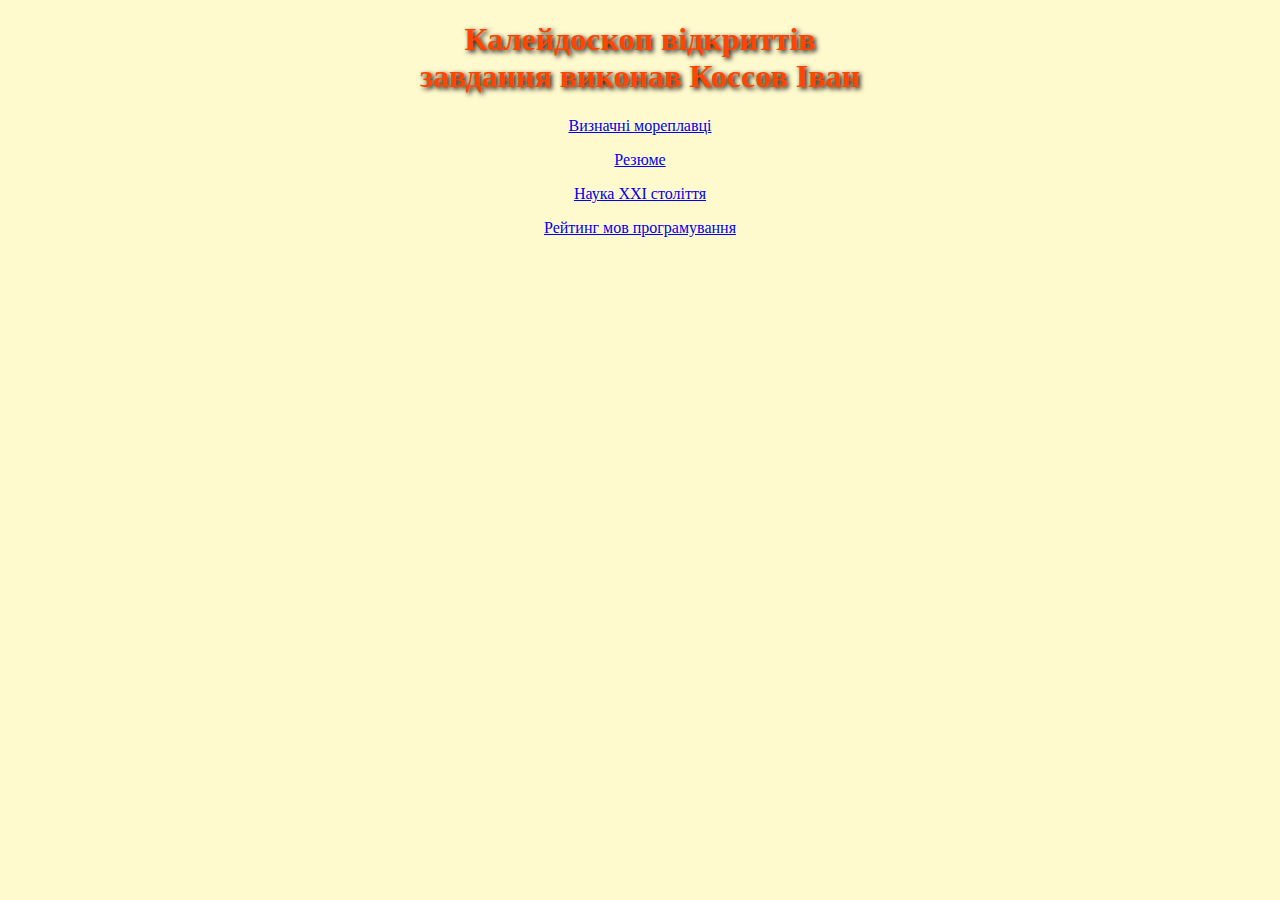
<file: index.html>
<!DOCTYPE html>
<html lang="en">
<head>
	<meta charset="UTF-8">
	<meta name="viewport" content="width=device-width, initial-scale=1.0">
	<title>Коссов Іван</title>
	<link rel="stylesheet" type="text/css" href="style.css">
</head>
<body>
<center>
	<h1>Калейдоскоп відкриттів <br>завдання виконав Коссов Іван</h1>
	<a href="Визначні мореплавці.html">Визначні мореплавці</a><p></p>
	<a href="Резюме.html">Резюме</a><p></p>
	<a href="Наука ХХІ століття.html">Наука ХХІ століття</a><p></p>
	<a href="Рейтинг мов програмування.html">Рейтинг мов програмування</a>
</center>
</body>
</html>
</file>
<file: style.css>
body {
	background-color: lemonchiffon;
}
h1 {
color: orangered; 
text-align: center; 
text-shadow: 2px 2px 5px black; 
}
h2 {
color: orangered; 
text-align: center; 
text-shadow: 2px 2px 5px black; 	
}
</file>
